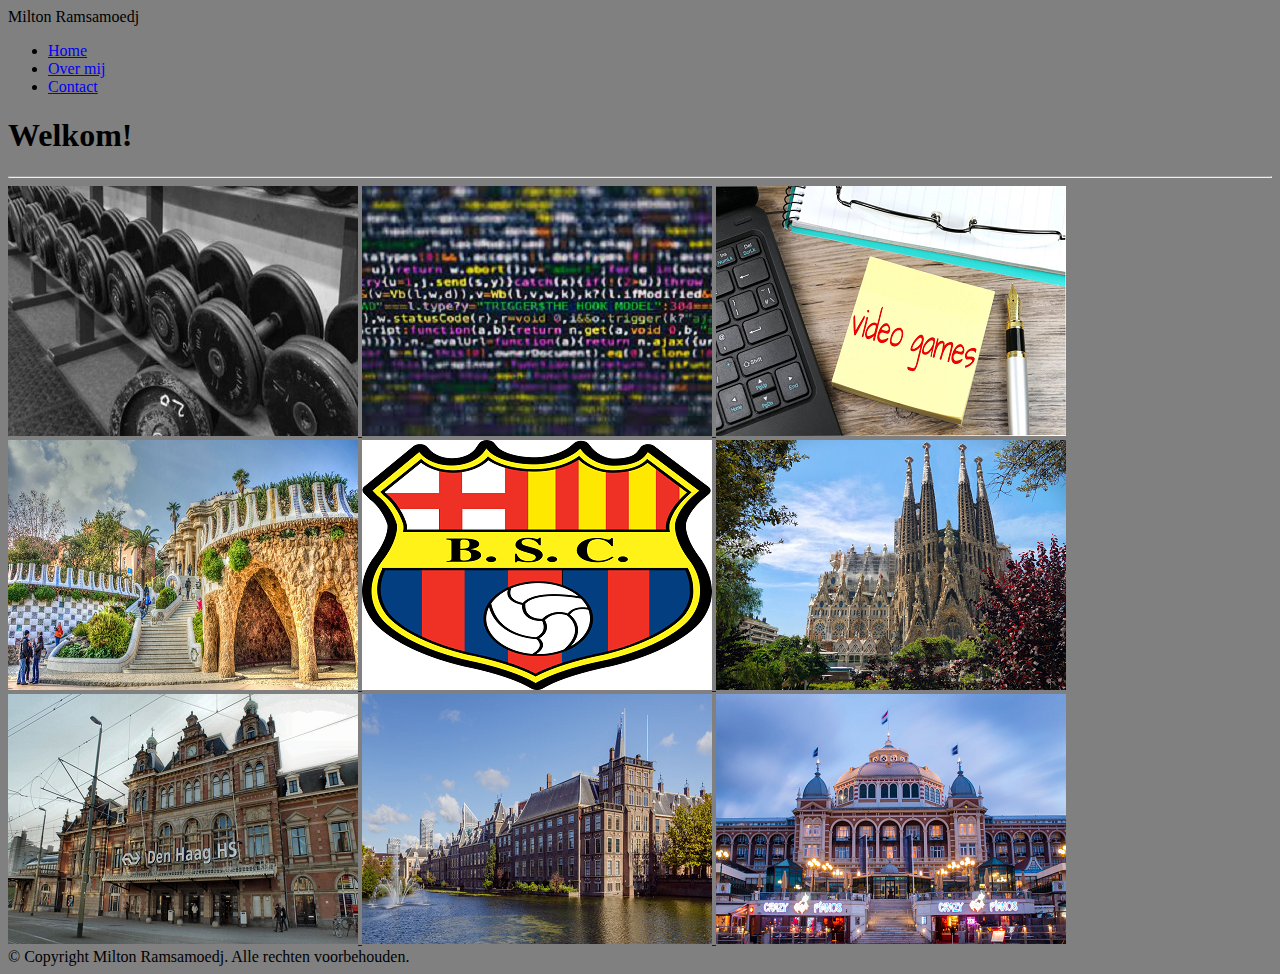
<file: index.html>
<!DOCTYPE html>
<html lang="nl">
  <head>
    <!-- Verplichte metatags -->
    <meta charset="utf-8">
    <meta name="viewport" content="width=device-width, initial-scale=1">
    <!-- Bootstrap-CSS -->
    <link
    href="https://cdn.jsdelivr.net/npm/bootstrap@5.0.0-beta2/dist/css/bootstrap.min.css"
    rel="stylesheet"
    integrity="sha384-BmbxuPwQa2lc/FVzBcNJ7UAyJxM6wuqIj61tLrc4wSX0szH/Ev+nYRRuWlolflfl"
    crossorigin="anonymous">
    <link rel="stylesheet" type="text/css" href="css/stijl.css">
    <title>Mijn pagina</title>
  </head>
  <body>
    <header class="fixed-top">
      <nav class="navbar navbar-expand navbar-light bg-light">
        <div class="container-fluid">
          <span class="navbar-text text-danger bg-warning p-3">
            Milton Ramsamoedj
          </span>
          <div class="collapse-sm navbar-collapse bg-danger p-2 justify-content-start">
            <ul class="navbar-nav">
              <li><a class="nav-link active text-white" aria-current="page" href="index.html">Home</a></li>
              <li><a class="nav-link text-white" href="overmij.html">Over mij</a></li>
              <li><a class="nav-link text-white" href="contact.html">Contact</a></li>
            </ul>
          </div>
        </div>
      </nav>
    </header>

    <div class="container-sm">
      <h1 class="fw-light text-center mt-4 mb-0">Welkom!</h1>
      <hr class="mt-2 mb-5">

      <div class="row text-center text-lg-start">
        <div class="row row-cols-3">
          <a href="#" class="mx-auto d-block mb-4 h-100">
            <img class="img-fluid img-thumbnail" src="afbeeldingen/fitness.png" alt="fitness">
          </a>
          <a href="#" class="mx-auto d-block mb-4 h-100">
            <img class="img-fluid img-thumbnail" src="afbeeldingen/programmeren.png" alt="programmeren">
          </a>
          <a href="#" class="mx auto d-block mb-4 h-100">
            <img class="img-fluid img-thumbnail" src="afbeeldingen/video-games.png" alt="video-games">
          </a>
        </div>
        <div class="row row-cols-3">
          <a href="#" class="d-block mb-4 h-100">
            <img class="img-fluid img-thumbnail" src="afbeeldingen/barcelona.png" alt="">
          </a>
          <a href="#" class="d-block mb-4 h-100">
            <img class="img-fluid img-thumbnail" src="afbeeldingen/barcelona-logo.png" alt="">
          </a>
          <a href="#" class="d-block mb-4 h-100">
            <img class="img-fluid img-thumbnail" src="afbeeldingen/sagrada-familia.png" alt="">
          </a>
        </div>
        <div class="row row-cols-3">
          <a href="#" class="d-block mb-4 h-100">
            <img class="img-fluid img-thumbnail" src="afbeeldingen/denhaag_hs.png" alt="">
          </a>
          <a href="#" class="d-block mb-4 h-100">
            <img class="img-fluid img-thumbnail" src="afbeeldingen/binnenhof.png" alt="">
          </a>
          <a href="#" class="d-block mb-4 h-100">
            <img class="img-fluid img-thumbnail" src="afbeeldingen/kurhaus.png" alt="">
          </a>
        </div>
      </div>
    </div>

    <footer class="text-center text-lg-start bg-light text-muted p-2">
      <div class="text-center text-white p-4 h-200 bg-danger">
      &copy; Copyright Milton Ramsamoedj. Alle rechten voorbehouden.
      </div>
    </footer>

    <!-- Bootstrap-JavaScript-->
    <script
    src="https://cdn.jsdelivr.net/npm/bootstrap@5.0.0-beta2/dist/js/bootstrap.bundle.min.js"
    integrity="sha384-b5kHyXgcpbZJO/tY9Ul7kGkf1S0CWuKcCD38l8YkeH8z8QjE0GmW1gYU5S9FOnJ0"
    crossorigin="anonymous">
  </script>
  </body>
</html>
</file>
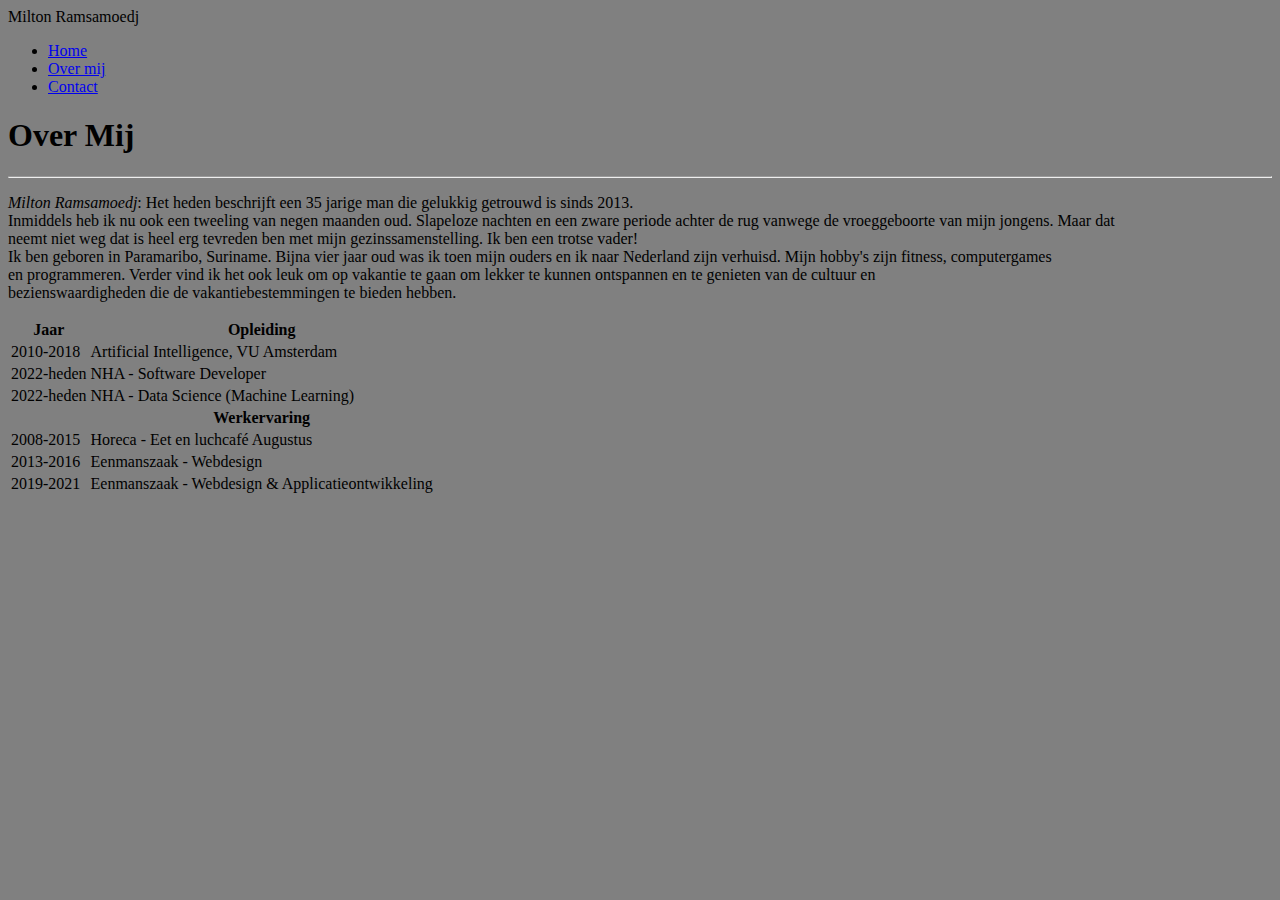
<file: overmij.html>
<!DOCTYPE html>
<html lang="nl">
  <head>
    <!-- Verplichte metatags -->
    <meta charset="utf-8">
    <meta name="viewport" content="width=device-width, initial-scale=1">
    <!-- Bootstrap-CSS -->
    <link
    href="https://cdn.jsdelivr.net/npm/bootstrap@5.0.0-beta2/dist/css/bootstrap.min.css"
    rel="stylesheet"
    integrity="sha384-BmbxuPwQa2lc/FVzBcNJ7UAyJxM6wuqIj61tLrc4wSX0szH/Ev+nYRRuWlolflfl"
    crossorigin="anonymous">
    <link rel="stylesheet" type="text/css" href="css/stijl.css">
    <title>Mijn pagina</title>
  </head>
  <body>
    <header>
      <nav class="navbar navbar-expand navbar-light bg-light">
        <div class="container-fluid">
          <span class="navbar-text text-danger bg-warning p-3">
            Milton Ramsamoedj
          </span>
          <div class="collapse-sm navbar-collapse bg-danger p-2 justify-content-start">
            <ul class="navbar-nav">
              <li><a class="nav-link active text-white" aria-current="page" href="index.html">Home</a></li>
              <li><a class="nav-link text-white" href="overmij.html">Over mij</a></li>
              <li><a class="nav-link text-white" href="contact.html">Contact</a></li>
            </ul>
          </div>
        </div>
      </nav>
    </header>

    <div class="container-sm">
      <h1 class="fw-light text-center mt-4 mb-0">Over Mij</h1>
      <hr class="mt-2 mb-5">
      <p><span><i>Milton Ramsamoedj</i></span>: Het heden beschrijft een 35 jarige man die gelukkig getrouwd is sinds 2013.<br>
          Inmiddels heb ik nu ook een tweeling van negen maanden oud. Slapeloze nachten en een zware periode achter de rug vanwege de vroeggeboorte van mijn jongens. Maar dat <br>
          neemt niet weg dat is heel erg tevreden ben met mijn gezinssamenstelling. Ik ben een trotse vader!<br>
          Ik ben geboren in Paramaribo, Suriname. Bijna vier jaar oud was ik toen mijn ouders en ik naar Nederland zijn verhuisd. Mijn hobby's zijn fitness, computergames <br>
          en programmeren. Verder vind ik het ook leuk om op vakantie te gaan om lekker te kunnen ontspannen en te genieten van de cultuur en <br>
          bezienswaardigheden die de vakantiebestemmingen te bieden hebben.
      </p>
      <div class="d-flex justify-content-center">
        <table>
          <tr>
            <th scope="col" class="text-center pt-5">Jaar</th>
            <th scope="col" class="text-center pt-5">Opleiding</th>
          </tr>
          <tr>
            <td class="p-1">2010-2018</td>
            <td class="text-center">Artificial Intelligence, VU Amsterdam</td>
          </tr>
          <tr>
            <td class="p-1">2022-heden</td>
            <td class="text-center">NHA - Software Developer</td>
          </tr>
          <tr>
            <td class="p-1">2022-heden</td>
            <td class="text-center">NHA - Data Science (Machine Learning)</td>
          </tr>
          <tr>
            <th></th>
            <th scope="col" class="text-center pt-3">Werkervaring</th>
          </tr>
          <tr>
            <td class="p-1">2008-2015</td>
            <td class="text-center">Horeca - Eet en luchcafé Augustus</td>
          </tr>
          <tr>
            <td class="p-1">2013-2016</td>
            <td class="text-center">Eenmanszaak - Webdesign</td>
          </tr>
          <tr>
            <td class="p-1">2019-2021</td>
            <td class="text-center">Eenmanszaak - Webdesign &amp; Applicatieontwikkeling</td>
          </tr>
        </table>
      </div>
    </div>

    <!-- Bootstrap-JavaScript-->
    <script
    src="https://cdn.jsdelivr.net/npm/bootstrap@5.0.0-beta2/dist/js/bootstrap.bundle.min.js"
    integrity="sha384-b5kHyXgcpbZJO/tY9Ul7kGkf1S0CWuKcCD38l8YkeH8z8QjE0GmW1gYU5S9FOnJ0"
    crossorigin="anonymous">
  </script>
  </body>
</html>
</file>
<file: css/stijl.css>
body{
        background-color: grey;
      }
</file>
